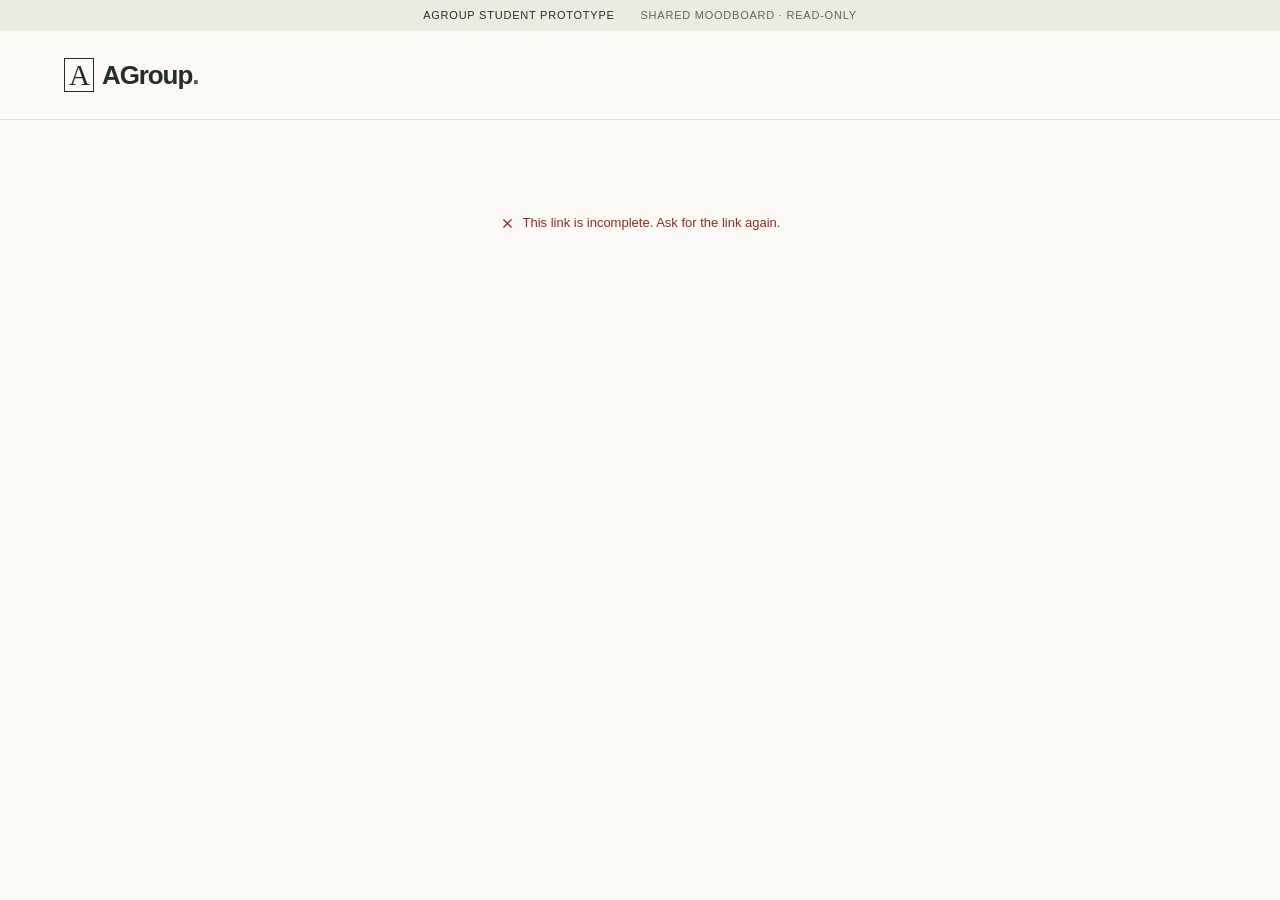
<file: frontend/moodboard.html>
<!doctype html>
<html lang="en">
<head>
<meta charset="utf-8">
<meta name="viewport" content="width=device-width, initial-scale=1">
<meta name="description" content="A moodboard shared from AGroup, read-only.">
<meta name="referrer" content="no-referrer">
<title>AGroup — Shared moodboard</title>
<link rel="stylesheet" href="css/styles.css">
<link rel="stylesheet" href="css/icons.css">
<link rel="stylesheet" href="css/ui.css">
<link rel="stylesheet" href="css/moodboard.css">
<script src="js/icons.js" defer></script>
<script src="js/ui.js" defer></script>
<script src="js/moodboard-view.js" defer></script>
</head>
<body>
<div class="demo-bar">AGroup student prototype <span>Shared moodboard · read-only</span></div>
<header class="site-header">
  <a class="brand" href="index.html" aria-label="AGroup home"><span class="brand-mark">A</span>AGroup<span class="brand-dot">.</span></a>
</header>
<main class="section" id="shared-board" aria-live="polite"></main>
</body>
</html>
</file>
<file: frontend/css/styles.css>
:root{--ink:#252d29;--muted:#70756e;--paper:#fbfaf7;--line:#dddfd6;--olive:#4d6044;--pale:#edf0e7;--white:#fff;--radius:8px}*{box-sizing:border-box}html{scroll-behavior:smooth;scroll-padding-top:110px}body{margin:0;background:var(--paper);color:var(--ink);font-family:Arial,Helvetica,sans-serif;font-size:15px;line-height:1.55}button,input,select,textarea{font:inherit}button,a,input,select,textarea{-webkit-tap-highlight-color:transparent}button,a{touch-action:manipulation}button{cursor:pointer}a{color:inherit;text-decoration:none}button:disabled{cursor:not-allowed;opacity:.5}button:focus-visible,a:focus-visible,input:focus-visible,select:focus-visible,textarea:focus-visible{outline:3px solid #82966f;outline-offset:4px}h1,h2,h3,p{margin:0}h1,h2{font-family:Georgia,'Times New Roman',serif;font-weight:400;line-height:1.12}h1{font-size:clamp(40px,4.5vw,68px);letter-spacing:-2px}h2{font-size:clamp(30px,3vw,44px);letter-spacing:-1px}h3{font-size:19px;line-height:1.4}em{color:var(--olive);font-weight:400}small{font-size:12px;color:var(--muted)}.demo-bar{background:#e9ecdf;text-align:center;font-size:11px;letter-spacing:.07em;padding:7px 20px;text-transform:uppercase}.demo-bar span{margin-left:22px;color:#5c6558}.site-header{display:flex;align-items:center;gap:34px;padding:24px 5%;border-bottom:1px solid var(--line);background:var(--paper)}.brand{font-size:26px;font-weight:700;letter-spacing:-1.1px;display:inline-flex;gap:8px;align-items:center;white-space:nowrap}.brand-mark{font-family:Georgia,serif;border:1px solid currentColor;line-height:1;width:30px;height:34px;display:grid;place-content:center;font-size:29px;font-weight:400}.brand-dot{color:var(--olive);margin-left:-8px}.site-header nav{display:flex;gap:25px;margin:auto;font-size:13px}.site-header nav a{padding:7px 0;border-bottom:1px solid transparent;white-space:nowrap}.site-header nav a.active{border-color:var(--olive);color:var(--olive)}#save-count{font-size:10px;border-radius:50%;background:var(--pale);padding:3px 6px}.header-actions{display:flex;gap:20px;align-items:center}.button{background:var(--olive);color:white;border:1px solid var(--olive);display:inline-flex;justify-content:center;align-items:center;gap:25px;padding:14px 23px;border-radius:3px;font-size:13px;font-weight:600}.button:hover{filter:brightness(.92)}.button.small{padding:10px 16px}.button.outline{color:var(--ink);background:transparent;border-color:var(--line)}.button.light{background:#fff;color:var(--ink);border-color:#fff}.text-button{border:0;background:none;padding:5px 0;font-size:13px;color:inherit;text-align:left}.underlined{font-size:13px;border-bottom:1px solid;padding-bottom:4px}.eyebrow{font-size:10px;letter-spacing:2px;font-weight:700;color:var(--olive);margin-bottom:20px}.hero{display:grid;grid-template-columns:1fr 1fr;min-height:600px;padding:40px 5% 50px;gap:45px;align-items:center}.hero-copy{padding:20px 0}.hero-copy>p:not(.eyebrow){max-width:410px;color:var(--muted);margin-top:26px;line-height:1.8}.hero-actions{display:flex;gap:25px;align-items:center;margin-top:32px;flex-wrap:wrap}.hero-note{display:flex;align-items:center;gap:15px;margin-top:42px;font-size:12px}.line-icon{font-size:35px;color:var(--olive)}.hero-image{height:510px;position:relative;overflow:hidden;border-radius:180px 4px 4px 4px}.hero-image>img{width:100%;height:100%;object-fit:cover}.hero-image:after{content:'';position:absolute;inset:50% 0 0;background:linear-gradient(transparent,#0008)}.photo-label{position:absolute;z-index:1;bottom:35px;left:35px;color:white;display:grid;gap:7px}.photo-label span{font-size:10px;letter-spacing:2px}.photo-label strong{font-family:Georgia,serif;font-size:30px;font-weight:400}.photo-label small{color:#fff}.image-index{position:absolute;right:20px;top:22px;writing-mode:vertical-rl;font-size:10px;letter-spacing:2px;background:#fffc;padding:10px 5px}.journey-strip{display:flex;justify-content:space-between;padding:22px 8%;border-top:1px solid var(--line);border-bottom:1px solid var(--line);gap:25px}.journey-strip div{display:flex;gap:18px;align-items:center;font-size:12px}.journey-strip b{font-family:Georgia,serif;color:#97a28c;font-size:24px;font-weight:400}.section{padding:65px 5%}.section-heading{display:flex;justify-content:space-between;gap:25px;align-items:end;margin-bottom:28px}.section-heading p:not(.eyebrow){color:var(--muted);margin-top:14px;max-width:600px}.section-heading .eyebrow{margin-bottom:12px}.filters{display:grid;grid-template-columns:1.5fr repeat(4,1fr);gap:12px;padding:20px;background:#efefe8;margin-bottom:22px;border:1px solid #e4e5dd;border-radius:5px}label{display:grid;gap:7px;font-size:11px;font-weight:600;letter-spacing:.2px}input,select,textarea{width:100%;padding:10px 12px;border:1px solid var(--line);background:white;color:var(--ink);border-radius:4px;font-size:13px;min-height:41px}textarea{min-height:95px;resize:vertical}.results-bar{display:flex;justify-content:space-between;margin-bottom:25px;color:var(--muted);font-size:12px;align-items:center}.project-grid{display:grid;grid-template-columns:repeat(3,1fr);gap:32px 24px}.project-card{min-width:0}.project-photo{position:relative;aspect-ratio:1.35;background:#e4e5de;overflow:hidden;border-radius:5px}.project-photo>a{display:block;height:100%}.project-photo img{width:100%;height:100%;object-fit:cover;transition:transform .4s}.project-photo>a:hover img{transform:scale(1.04)}.save-button{position:absolute;right:14px;top:14px;width:36px;height:36px;border:0;border-radius:50%;background:#fffe;font-size:22px;display:grid;place-items:center}.save-button.saved{background:var(--olive);color:white}.project-badge{position:absolute;left:14px;bottom:14px;background:#fffe;padding:4px 9px;font-size:10px;letter-spacing:.6px}.project-card h3{font-family:Georgia,serif;font-weight:400;font-size:24px;margin:17px 0 5px}.card-firm{font-size:12px;color:var(--muted)}.project-meta{display:flex;justify-content:space-between;gap:10px;font-size:12px;margin-top:13px;border-top:1px solid var(--line);padding-top:11px}.project-meta span:first-child{color:var(--muted)}.invitation{background:#384b39;color:white;padding:58px 8%;display:grid;grid-template-columns:1.3fr 1fr;gap:50px;align-items:center}.invitation .eyebrow{color:#c8d0bc}.invitation p:not(.eyebrow){max-width:360px;font-size:14px;color:#d9e1d2;margin-bottom:25px}footer{padding:44px 5% 25px;display:flex;gap:20px;align-items:center;flex-wrap:wrap}footer p{font-size:12px;color:var(--muted);margin-right:auto}footer>div{display:flex;gap:25px;font-size:12px;align-items:center}footer>small{width:100%;padding-top:20px;border-top:1px solid var(--line);font-size:10px}.firm-grid{display:grid;grid-template-columns:repeat(3,1fr);gap:24px}.firm-card{padding:28px;background:white;border:1px solid var(--line);border-radius:5px}.firm-avatar{height:56px;width:56px;background:var(--pale);display:grid;place-items:center;font-family:Georgia,serif;font-size:21px;margin-bottom:20px;border-radius:50%}.firm-card p{font-size:13px;color:var(--muted);margin:15px 0}.firm-card .button{margin-top:20px}.pill{display:inline-block;padding:4px 9px;border-radius:4px;background:var(--pale);font-size:10px;white-space:nowrap}.empty{padding:60px 25px;text-align:center;border:1px dashed #c9cec1;grid-column:1/-1;border-radius:7px}.empty h3{margin-bottom:12px}.empty p{color:var(--muted);margin-bottom:22px}.recommendation{margin-top:50px;padding-top:40px;border-top:1px solid var(--line)}.recommendation h3{margin-bottom:8px}.recommendation>p{color:var(--muted);font-size:13px;margin-bottom:22px}.board-grid{display:grid;grid-template-columns:1.5fr 1fr;gap:30px}.board-surface{background:#eeeae3;padding:25px;display:grid;grid-template-columns:1fr 1fr;gap:20px;align-content:start;min-height:340px}.board-tile{background:white;padding:10px;box-shadow:0 3px 8px #0001}.board-tile img{width:100%;height:180px;object-fit:cover}.board-tile p{font-family:Georgia,serif;font-size:18px;padding:7px}.form-stack{display:grid;gap:18px}.row{display:flex;gap:12px;align-items:center;flex-wrap:wrap}.form-grid{display:grid;grid-template-columns:1fr 1fr;gap:18px}.full{grid-column:1/-1}.hint{font-size:12px;color:var(--muted);margin:12px 0}.swatches{display:flex;gap:12px}.swatches span{width:40px;height:40px;border-radius:50%;border:1px solid #0002}.checkbox{display:flex;align-items:center;gap:12px;font-size:13px;font-weight:400}.checkbox input{width:18px;min-height:18px;accent-color:var(--olive)}dialog{padding:26px;border:1px solid var(--line);border-radius:10px;width:min(760px,calc(100% - 28px));max-height:90vh;box-shadow:0 20px 100px #0002;background:var(--paper)}dialog::backdrop{background:#15251d80;backdrop-filter:blur(3px)}.modal-top{display:flex;justify-content:space-between;align-items:center;margin-bottom:10px}.modal-top .eyebrow{margin:0}.icon-button{border:1px solid var(--line);background:white;border-radius:50%;height:32px;width:32px;font-size:23px;display:grid;place-content:center}.modal-top+h2,#modal-content h2{font-size:32px;margin-bottom:18px}#modal-content>p{color:var(--muted);margin-bottom:20px;font-size:14px}.detail-cover{width:100%;height:270px;object-fit:cover;margin-bottom:22px;border-radius:5px}.detail-info{display:grid;grid-template-columns:repeat(3,1fr);gap:12px;margin:22px 0}.detail-info div{padding:12px;background:var(--pale);font-size:12px}.detail-info small{display:block;margin-bottom:3px}.detail-gallery{display:flex;gap:12px;margin:15px 0}.detail-gallery button{padding:0;border:2px solid transparent;background:none}.detail-gallery button:focus{border-color:var(--olive)}.detail-gallery img{width:80px;height:55px;object-fit:cover}.table-wrap{overflow:auto}table{width:100%;border-collapse:collapse;text-align:left;font-size:13px}th{font-size:10px;letter-spacing:.7px;text-transform:uppercase;color:var(--muted);background:#f3f4ef}td,th{padding:15px;border-bottom:1px solid var(--line);vertical-align:middle}td small{display:block}.toast{position:fixed;bottom:25px;left:50%;transform:translate(-50%,20px);background:#253528;color:white;border-radius:6px;padding:13px 22px;z-index:10;opacity:0;pointer-events:none;transition:.2s;max-width:90vw;font-size:13px}.toast.show{opacity:1;transform:translate(-50%,0)}.request-card{padding:20px;background:white;border:1px solid var(--line);margin:12px 0;border-radius:5px}.request-card h3{font-size:16px;margin-bottom:8px}.request-card p{font-size:13px}.inline-error{color:#8e2d20;font-size:13px}.visually-hidden{position:absolute;width:1px;height:1px;padding:0;margin:-1px;overflow:hidden;clip:rect(0,0,0,0);white-space:nowrap;border:0}
@media(min-width:1550px){.hero,.section,.site-header,footer{padding-left:calc((100vw - 1380px)/2);padding-right:calc((100vw - 1380px)/2)}}@media(max-width:1100px){.site-header{gap:22px;flex-wrap:wrap}.site-header nav{order:3;width:100%;justify-content:center}.header-actions{margin-left:auto}.hero{gap:25px;min-height:520px}.hero-image{height:460px}.filters{grid-template-columns:repeat(4,1fr)}.filters label:first-child{grid-column:1/-1}.hero-actions{gap:15px}.project-grid{gap:25px 18px}}@media(max-width:700px){.demo-bar span{display:none}.site-header{padding:17px 5%;gap:15px}.brand{font-size:22px}.header-actions{gap:12px}.header-actions .text-button{font-size:11px}.site-header nav{gap:18px;justify-content:flex-start;overflow:auto;font-size:12px}.hero{grid-template-columns:1fr;padding-top:25px;gap:30px}.hero-copy{padding:0}.hero h1{font-size:44px}.hero-note{margin-top:25px}.hero-image{height:350px;border-top-left-radius:120px}.hero-copy>p:not(.eyebrow){margin-top:20px}.hero-actions{margin-top:23px}.journey-strip{padding:17px 5%;gap:12px;align-items:start}.journey-strip div{display:block;font-size:10px}.journey-strip b{display:block}.section{padding:40px 5%}.section-heading{align-items:start;flex-direction:column;gap:15px}.filters{grid-template-columns:1fr 1fr;padding:14px}.project-grid,.firm-grid{grid-template-columns:1fr 1fr;gap:25px 14px}.project-card h3{font-size:21px}.project-meta{display:grid;font-size:11px}.project-photo{aspect-ratio:1}.project-badge{left:7px;bottom:7px;font-size:8px}.save-button{right:8px;top:8px;width:32px;height:32px}.firm-grid,.board-grid{grid-template-columns:1fr}.invitation{grid-template-columns:1fr;gap:25px;padding:40px 6%}.invitation h2{font-size:34px}footer>div{flex-wrap:wrap;gap:12px}footer p{width:100%}.form-grid{grid-template-columns:1fr}.detail-info{grid-template-columns:1fr 1fr}.detail-cover{height:210px}dialog{padding:20px}.board-surface{padding:15px;gap:12px}.board-tile img{height:130px}.results-bar{gap:14px}.results-bar .row{gap:8px}}
@media(prefers-reduced-motion:reduce){html{scroll-behavior:auto}*,*:before,*:after{transition:none!important}}
[hidden]{display:none!important}
#modal-content .inline-error,.inline-error{color:#ff0d00;font-weight:600}
</file>
<file: frontend/css/icons.css>
/* Lucide icons: sized and coloured by the surrounding text. */
.icon{width:1.15em;height:1.15em;vertical-align:-.2em;flex-shrink:0;fill:none;stroke:currentColor;stroke-width:2;stroke-linecap:round;stroke-linejoin:round}
.icon.filled{fill:currentColor}
/* Save (heart) button on project cards: filled when saved. */
.save-button .icon{width:.82em;height:.82em;vertical-align:0}
.save-button.saved .icon{fill:currentColor}
/* Portal sidebar: icon column. */
.sidebar nav a span:first-child .icon{width:17px;height:17px;vertical-align:-3px}
</file>
<file: frontend/css/ui.css>
/* Shared UI components (js/ui.js): list page, upload widget, period selector, trend chart, project card and
   gallery, category picker, rating, form messages, record page. Builds on styles.css and records.css. */

/* Base look for pages without portal.css (customer site, ui-kit): status badge and list panel */
.record-status{font-size:11px;display:inline-block;border:1px solid #d2d2d2;border-radius:4px;background:#f6f6f6;padding:3px 8px;white-space:nowrap;letter-spacing:0;font-weight:400;color:var(--ink)}
.record-status.dark{background:#333;color:#fff;border-color:#333}
.ui-list{background:var(--white);border:1px solid var(--line);border-radius:6px;margin-bottom:24px;overflow:hidden}
.ui-list .panel-heading{padding:17px;border-bottom:1px solid var(--line);display:flex;justify-content:space-between;gap:15px;align-items:center}
.ui-list .panel-heading h2{font-family:Arial,Helvetica,sans-serif;font-size:16px;font-weight:600;letter-spacing:0;margin:0}
.ui-list .panel-heading small{font-size:10px}

/* S-05 ListPage */
.ui-toolbar{display:flex;gap:12px;align-items:end;flex-wrap:wrap;margin-bottom:18px}
.ui-toolbar label{min-width:150px}
.ui-toolbar label:first-child{flex:1;max-width:420px}
.ui-toolbar input,.ui-toolbar select{font-size:12px}
.list-state{padding:28px 22px;text-align:center;color:var(--muted);font-size:13px}
.list-state.error{color:#8e2d20;display:flex;gap:8px;justify-content:center;align-items:center}
.list-state.loading p::after{content:"";display:inline-block;width:12px;height:12px;margin-left:8px;border:2px solid var(--line);border-top-color:var(--olive);border-radius:50%;animation:ui-spin .8s linear infinite;vertical-align:-2px}
@keyframes ui-spin{to{transform:rotate(360deg)}}
.pager span{font-size:12px;color:var(--muted);align-self:center}

/* S-03 UploadWidget */
.upload-widget{display:grid;gap:8px}
.upload-drop{display:flex;gap:14px;align-items:center;border:1px dashed #b9bfae;border-radius:8px;padding:16px;background:#fafaf6;cursor:pointer;font-weight:400}
.upload-drop:hover,.upload-drop:focus-within{border-color:var(--olive)}
.upload-drop .icon{width:24px;height:24px;color:var(--olive)}
.upload-drop span{display:grid;gap:2px}
.upload-drop input{position:absolute;opacity:0;width:1px;height:1px}
.upload-files{list-style:none;padding:0;margin:0;display:grid;gap:4px;font-size:12px}
.upload-files li small{margin-left:6px}
.upload-files li.bad{color:#8e2d20}
.upload-files li.bad small{color:#8e2d20}
.upload-progress{width:100%;height:8px;accent-color:var(--olive)}

/* S-06 PeriodSelector and TrendChart */
.period-selector{display:flex;gap:12px;align-items:end;flex-wrap:wrap;margin-bottom:16px}
.period-selector label{min-width:140px}
.period-selector label[hidden]{display:none}
.trend-chart{margin:0}
.trend-chart svg{width:100%;height:auto;display:block}
.trend-chart polyline{fill:none;stroke-width:2.5;stroke-linejoin:round;stroke-linecap:round}
.trend-chart .grid{stroke:var(--line);stroke-width:1}
.trend-chart .axis{font-size:10px;fill:var(--muted)}
.trend-chart .series-0{stroke:#4d6044;color:#4d6044}
.trend-chart .series-1{stroke:#b07d3a;color:#b07d3a}
.trend-chart .series-2{stroke:#4f7c95;color:#4f7c95}
.trend-chart figcaption{display:flex;gap:16px;flex-wrap:wrap;font-size:12px;margin-top:6px}
.trend-chart .legend::before{content:"";display:inline-block;width:14px;height:3px;border-radius:2px;background:currentColor;margin-right:6px;vertical-align:middle}
.trend-chart details{margin-top:8px;font-size:12px}
.trend-chart summary{cursor:pointer;color:var(--olive)}

/* S-08 ProjectCard and ImageGallery */
.ui-project-card .save-button{pointer-events:none}
.image-gallery{display:grid;gap:10px}
.gallery-main{width:100%;aspect-ratio:16/10;object-fit:cover;border-radius:6px;background:#e4e5de}
.gallery-thumbs{display:flex;gap:8px;flex-wrap:wrap}
.gallery-thumbs button{padding:0;border:2px solid transparent;border-radius:4px;background:none;line-height:0}
.gallery-thumbs button[aria-current="true"]{border-color:var(--olive)}
.gallery-thumbs img{width:76px;height:52px;object-fit:cover;border-radius:3px}

/* S-10 CategoryPicker */
.category-picker{border:0;padding:0;margin:0;display:flex;flex-wrap:wrap;gap:8px}
.category-picker legend{font-size:11px;font-weight:600;margin-bottom:8px;padding:0}
.category-chip{display:inline-flex;font-weight:400;font-size:12px}
.category-chip input{position:absolute;opacity:0;width:1px;height:1px}
.category-chip span{border:1px solid var(--line);border-radius:999px;padding:6px 12px;background:var(--white);cursor:pointer}
.category-chip input:checked+span{background:var(--olive);border-color:var(--olive);color:#fff}
.category-chip input:focus-visible+span{outline:3px solid #82966f;outline-offset:2px}

/* S-11 Rating */
.rating-input{border:0;padding:0;margin:0}
.rating-input legend{font-size:11px;font-weight:600;margin-bottom:6px;padding:0}
.rating-input .stars{display:inline-flex;flex-direction:row-reverse;gap:2px}
.rating-input input{position:absolute;opacity:0;width:1px;height:1px}
.rating-input label{cursor:pointer;color:#c9cdbf;display:inline-flex}
.rating-input label .icon{width:28px;height:28px}
.rating-input input:checked~label,.rating-input label:hover,.rating-input label:hover~label{color:#c08a2b}
.rating-input input:checked~label .icon,.rating-input label:hover .icon,.rating-input label:hover~label .icon{fill:currentColor}
.rating-input input:focus-visible+label{outline:3px solid #82966f;outline-offset:2px;border-radius:4px}
.rating-display{display:inline-flex;align-items:center;gap:6px;font-size:13px}
.stars-track{position:relative;display:inline-block;white-space:nowrap;line-height:0}
.stars-track .icon{width:16px;height:16px}
.stars-base{color:#c9cdbf}
.stars-fill{position:absolute;inset:0 auto 0 0;overflow:hidden;color:#c08a2b}
.stars-fill .icon{fill:currentColor}

/* S-12 FormView */
.field-error{display:block;color:#8e2d20;font-size:12px;font-weight:600;margin-top:2px}
[aria-invalid="true"]{border-color:#8e2d20}
.form-message{font-size:13px;padding:10px 12px;border-radius:6px;margin:0}
.form-message.success{background:#edf0e7;color:#34452e}
.form-message.error{background:#fbf1ef;color:#8e2d20}

/* S-20 RecordPage */
.record-section{margin-top:4px}
.record-page .detail-list{display:grid;grid-template-columns:140px 1fr;gap:8px 14px;font-size:13px;margin:16px 0}
.record-page .detail-list dt{color:var(--muted)}
.record-page .detail-list dd{margin:0}
@media(max-width:700px){.record-page .detail-list{grid-template-columns:100px 1fr}}

/* C-07 reviews on a company's page */
.firm-reviews{margin:4px 0 18px}
.review-list{list-style:none;padding:0;margin:12px 0 0;display:grid;gap:10px}
.review-list li{border-top:1px solid var(--line);padding-top:10px;font-size:13px}
.review-list b{color:#c08a2b;letter-spacing:1px;font-weight:400}
.review-list p{margin:4px 0}

/* ID-03 project portfolio (js/project-portfolio.js) */
.portfolio-title{display:flex;gap:12px;align-items:center}
.portfolio-title img{width:64px;height:46px;object-fit:cover;border-radius:4px;background:#e4e5de}
.portfolio-title small{display:block}
.portfolio-actions{display:flex;gap:12px;flex-wrap:wrap;white-space:nowrap}
.portfolio-label{font-size:11px;font-weight:600;display:block;margin-bottom:8px}
.portfolio-images{display:flex;gap:10px;flex-wrap:wrap}
.portfolio-images figure{margin:0;display:grid;gap:4px;justify-items:start}
.portfolio-images img{width:110px;height:78px;object-fit:cover;border-radius:4px}
.portfolio-images figcaption{font-size:11px;color:var(--olive);font-weight:600}
</file>
<file: frontend/css/moodboard.css>
/* Moodboards on the server (C-11) and the shared read-only view (C-13). Builds on styles.css (board-grid, board-tile). */
.moodboard-tabs{display:flex;flex-wrap:wrap;gap:8px;align-items:center;margin-bottom:22px}
.moodboard-tabs>button{border:1px solid var(--line);background:var(--white);border-radius:999px;padding:7px 14px;font-size:13px}
.moodboard-tabs>button.active{background:var(--olive);border-color:var(--olive);color:#fff}
.moodboard-tabs>button small{color:inherit;opacity:.75;margin-left:4px}
.moodboard-new{display:flex;gap:8px;align-items:center;margin-left:auto}
.moodboard-new input{min-width:240px}
.board-tile{position:relative}
.tile-actions{position:absolute;top:8px;right:8px;display:none;gap:4px}
.board-tile:hover .tile-actions,.board-tile:focus-within .tile-actions{display:flex}
.tile-actions .icon-button{width:28px;height:28px;font-size:14px}
.mood-swatch{height:110px;border-radius:3px}
.mood-note-text{font-family:Georgia,serif;font-size:18px;line-height:1.4;padding:14px 8px;white-space:pre-wrap}
.moodboard-tools{align-content:start}
.moodboard-tools form{padding-bottom:16px;border-bottom:1px solid var(--line)}
.moodboard-share h3{display:flex;gap:8px;align-items:center;font-size:15px;margin-bottom:8px}
.moodboard-share input{margin:8px 0}
.shared-surface{margin-top:26px;grid-template-columns:repeat(3,1fr)}
@media(max-width:800px){.moodboard-new{margin-left:0;width:100%}.moodboard-new input{min-width:0;flex:1}.shared-surface{grid-template-columns:1fr 1fr}}
@media(hover:none){.tile-actions{display:flex}}
</file>
